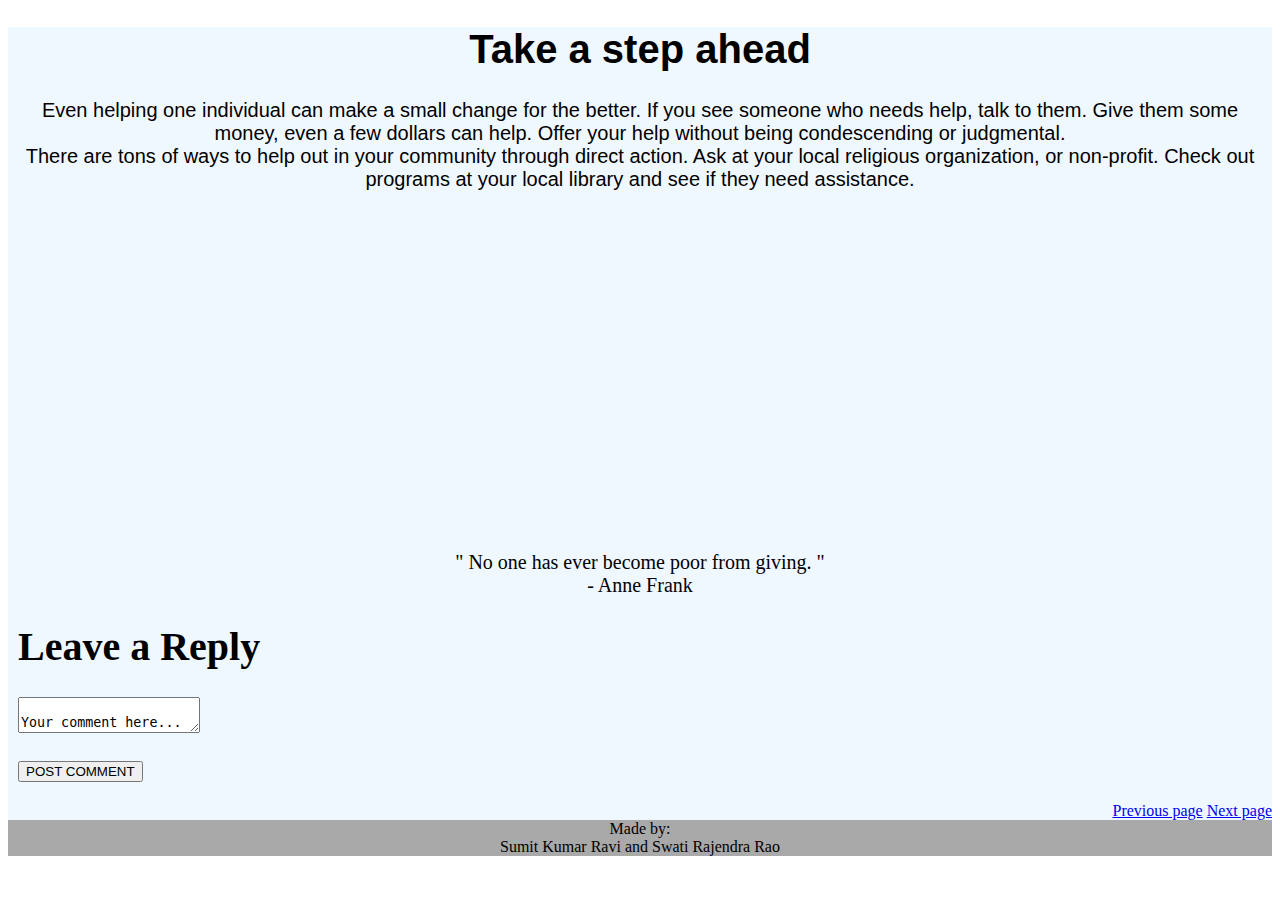
<file: blogs.html>
<!DOCTYPE html>

<html>
    <head>
        <title>
            My Blogs
        </title>
        
        <link REL = "STYLESHEET" TYPE = "text/css" HREF = "blogs.css">
        
        <!-- CSS only -->
<link href="https://cdn.jsdelivr.net/npm/bootstrap@5.2.0-beta1/dist/css/bootstrap.min.css" rel="stylesheet" integrity="sha384-0evHe/X+R7YkIZDRvuzKMRqM+OrBnVFBL6DOitfPri4tjfHxaWutUpFmBp4vmVor" crossorigin="anonymous">
          
    </head>
    
    <body>
    
    <div id="container" style = "background-color: aliceblue">
       
       <div id="mainContent" style = "font-size: 20px">
	  
        <!-- Main Content -->
        <div class = "stylee">
        
        <h1>Take a step ahead</h1>
        
        <p>  Even helping one individual can make a small change for the better. If you see someone who needs help, talk to them. Give them some money, even a few dollars can help. Offer your help without being condescending or judgmental. </br> 
        
        There are tons of ways to help out in your community through direct action. Ask at your local religious organization, or non-profit. Check out programs at your local library and see if they need assistance. </p>
        
        </div>
        
        <center>
        <iframe width="560" height="315" src="https://www.youtube.com/embed/zcruIov45bI" title="YouTube video player" frameborder="0" allow="accelerometer; autoplay; clipboard-write; encrypted-media; gyroscope; picture-in-picture" allowfullscreen></iframe>
        </center>
       
       <div class = "color">
       <p style = "text-align: center">" No one has ever become poor from giving. "

        </br> - Anne Frank
        </p>
        </div>
       
    <h1 style = "margin-left: 10px">Leave a Reply</h1>
            
      <form style = "margin-left: 10px">
         
          <p>     
                <textarea>
                    Your comment here...
                 </textarea>
          </p>
            
             <p>  
                 <button type = "submit"> POST COMMENT </button>
                     
                      </p>
                       
                       
      </form> 
        </div> <!--End #Main Content-->
        
        <div style = "text-align: end">
			    
			    <a href = "index.html">Previous page</a>
			    
			    <a href = "about.html">Next page</a>
			    
			</div>
    
    <!-- Footer -->
       <div style = "text-align: center">
       
       <footer class="page-footer font-small blue" style = "background-color: darkgray" >

  
           <div class="footer-copyright text-center py-3">
           <script>
            var a = ["Made by: "];
               document.writeln(a);
               document.writeln("<br>");
               var b = ["Sumit Kumar Ravi and Swati Rajendra Rao"];
               document.writeln(b);
//               document.writeln("<br>");
//               var c = ["Swati Rajendra Rao"];
//               document.writeln(c);
//               document.writeln("<br>");
            </script>
       </div>

      </footer>
            
            </div>
            <!--Footer-->
        
      </div> <!-- End #container -->

</body>
</html>
</file>
<file: blogs.css>
<style>       
              .color
              {   
                  text-align: center;
                  font-family: sans-serif;
              }
              
              .stylee
              {
                  text-align: center;
                  font-family: sans-serif;
              }
        
        </style>
</file>
